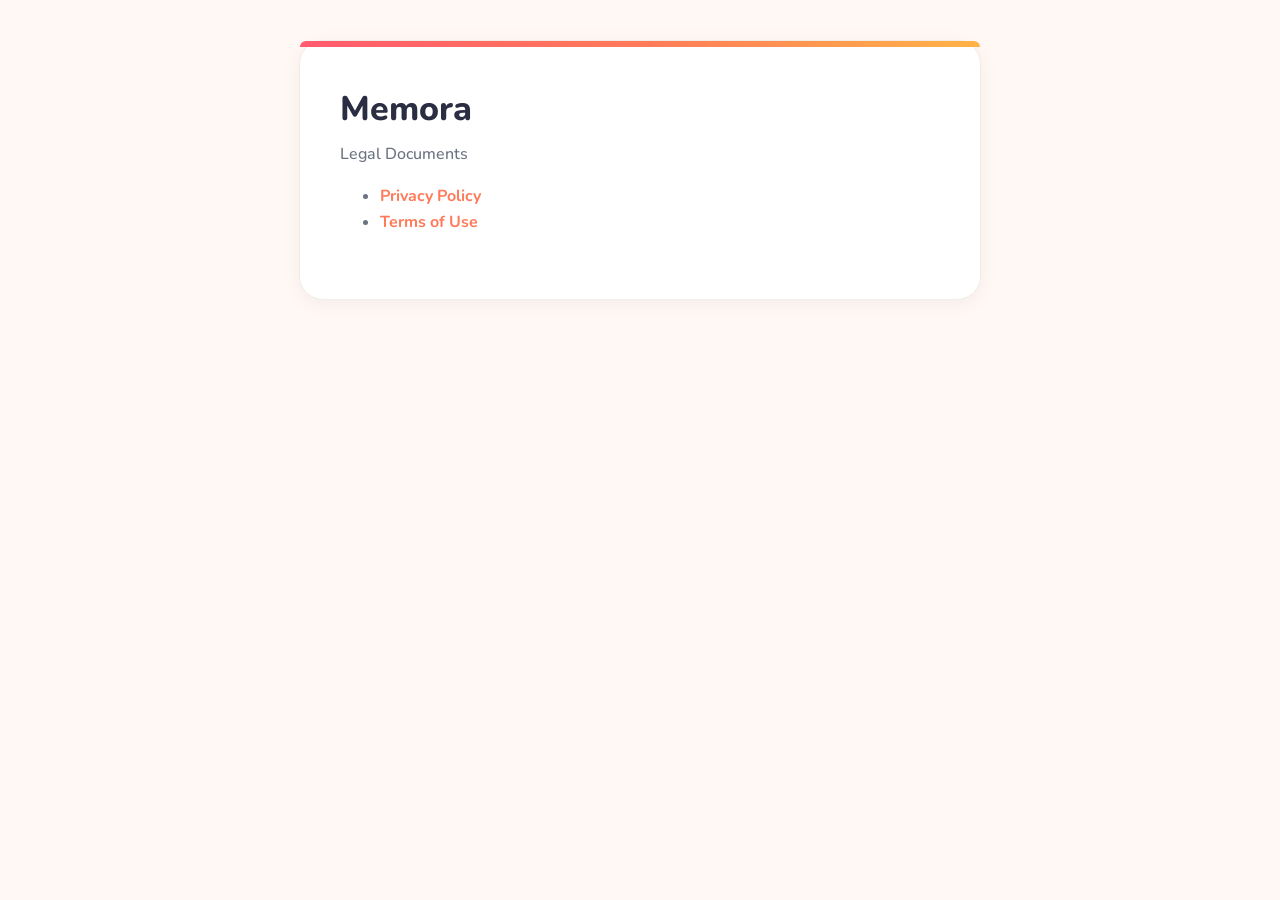
<file: index.html>
<!DOCTYPE html>
<html lang="pt-BR">

<head>
    <meta charset="UTF-8">
    <title>Memora</title>

    <link rel="stylesheet" href="assets/style.css">
</head>

<body>

    <h1>Memora</h1>

    <p>Legal Documents</p>

    <ul>
        <li><a href="privacy.html">Privacy Policy</a></li>
        <li><a href="terms.html">Terms of Use</a></li>
    </ul>

</body>

</html>
</file>
<file: assets/style.css>
@import url('https://fonts.googleapis.com/css2?family=Nunito:wght@500;700;800&display=swap');

html {
    background-color: #FFF8F5;
    -webkit-font-smoothing: antialiased;
}

body {
    background-color: #FFFFFF;
    font-family: 'Nunito', Arial, Helvetica, sans-serif;
    color: #6B7280;
    max-width: 600px;
    margin: 40px auto;
    padding: 48px 40px;
    line-height: 1.6;
    border-radius: 24px;
    border: 1px solid #F2ECE8;
    box-shadow: 0 4px 20px rgba(0, 0, 0, 0.05);
    position: relative;
}

/* Simulando a barra no topo (top accent) do email */
body::before {
    content: '';
    position: absolute;
    top: 0;
    left: 0;
    width: 100%;
    height: 6px;
    background: linear-gradient(90deg, #FF5A6E, #FF7A59, #FFB347);
    border-radius: 24px 24px 0 0;
}

h1, h2, h3, h4, h5, h6 {
    color: #2B2D42;
    font-family: 'Nunito', Arial, Helvetica, sans-serif;
    font-weight: 800;
    margin-top: 0;
    margin-bottom: 12px;
}

h1 {
    font-size: 34px;
    line-height: 40px;
}

h2 {
    font-size: 28px;
    line-height: 36px;
}

p, li {
    font-size: 16px;
    font-family: 'Nunito', Arial, Helvetica, sans-serif;
    font-weight: 500;
    line-height: 26px;
    color: #6B7280;
}

p {
    margin: 0 0 16px 0;
}

strong, b {
    color: #2B2D42;
    font-weight: 800;
}

a {
    color: #FF7A59;
    text-decoration: none;
    font-weight: 700;
}

a:hover {
    text-decoration: underline;
}

/* Estilos de cards retirados do email */
.card {
    background: #FFFFFF;
    border: 1px solid #EFE8E5;
    border-radius: 18px;
    padding: 24px;
    margin-bottom: 24px;
}

.card-security {
    background: #FFF8F5;
    border: 1px solid #FFE3D8;
    border-radius: 16px;
    padding: 24px;
    margin-bottom: 24px;
}

.divider {
    height: 1px;
    background: #EFE8E5;
    margin: 32px 0;
    border: none;
}

/* Elementos do rodapé */
.footer {
    text-align: center;
    padding-top: 40px;
}

.footer p {
    font-size: 15px;
    color: #6B7280;
    margin-bottom: 28px;
}

.footer .copyright {
    font-size: 13px;
    color: #9CA3AF;
    margin-bottom: 0;
}

/* Responsividade para telas menores */
@media (max-width: 680px) {
    body {
        margin: 20px;
        padding: 32px 20px;
        border-radius: 16px;
    }

    body::before {
        border-radius: 16px 16px 0 0;
    }
}
</file>
